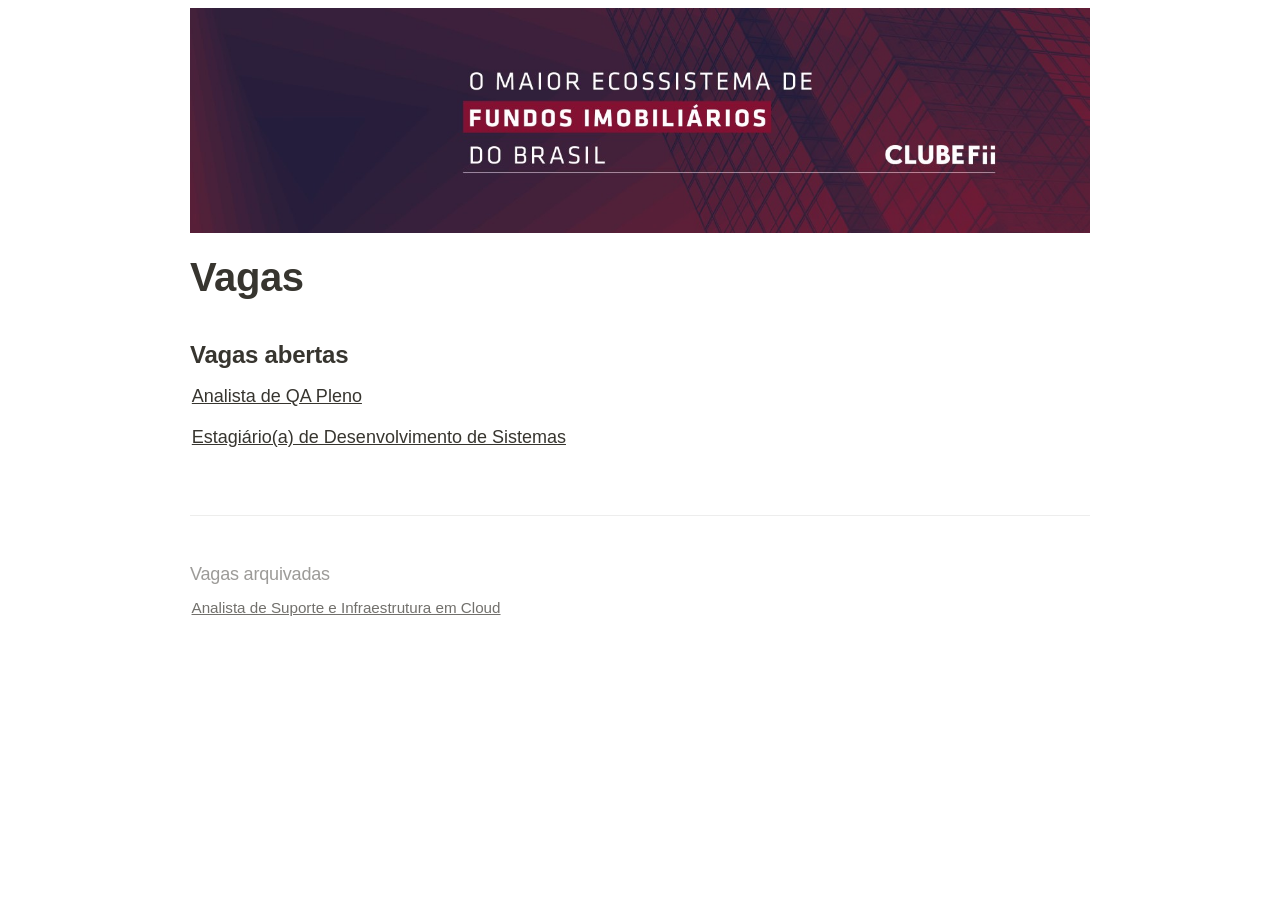
<file: index.html>
<html>
<head>
    <meta http-equiv="Content-Type" content="text/html; charset=utf-8"/>
    <title>Vagas</title>
    <link rel="stylesheet" href="css/style.css"/>
    <link rel="stylesheet" href="css/index.css"/>
</head>
<body>
<article class="page sans">
    <header>
        <img class="page-cover-image" src="img/1688395468764.jpeg" style="object-position:center 50%"/>
        <h1 class="page-title">Vagas</h1>
    </header>
    <div class="page-body">
        <section class="vagas-section">
            <h2>Vagas abertas</h2>
            <ul id="vagas-abertas" class="vagas-list"></ul>
        </section>
        <section class="vagas-archived">
            <h2>Vagas arquivadas</h2>
            <ul id="vagas-arquivadas" class="vagas-list"></ul>
        </section>
    </div>
</article>
<span class="sans" style="font-size:14px;padding-top:2em"></span>
<script src="js/vagas.js"></script>
</body>
</html>
</file>
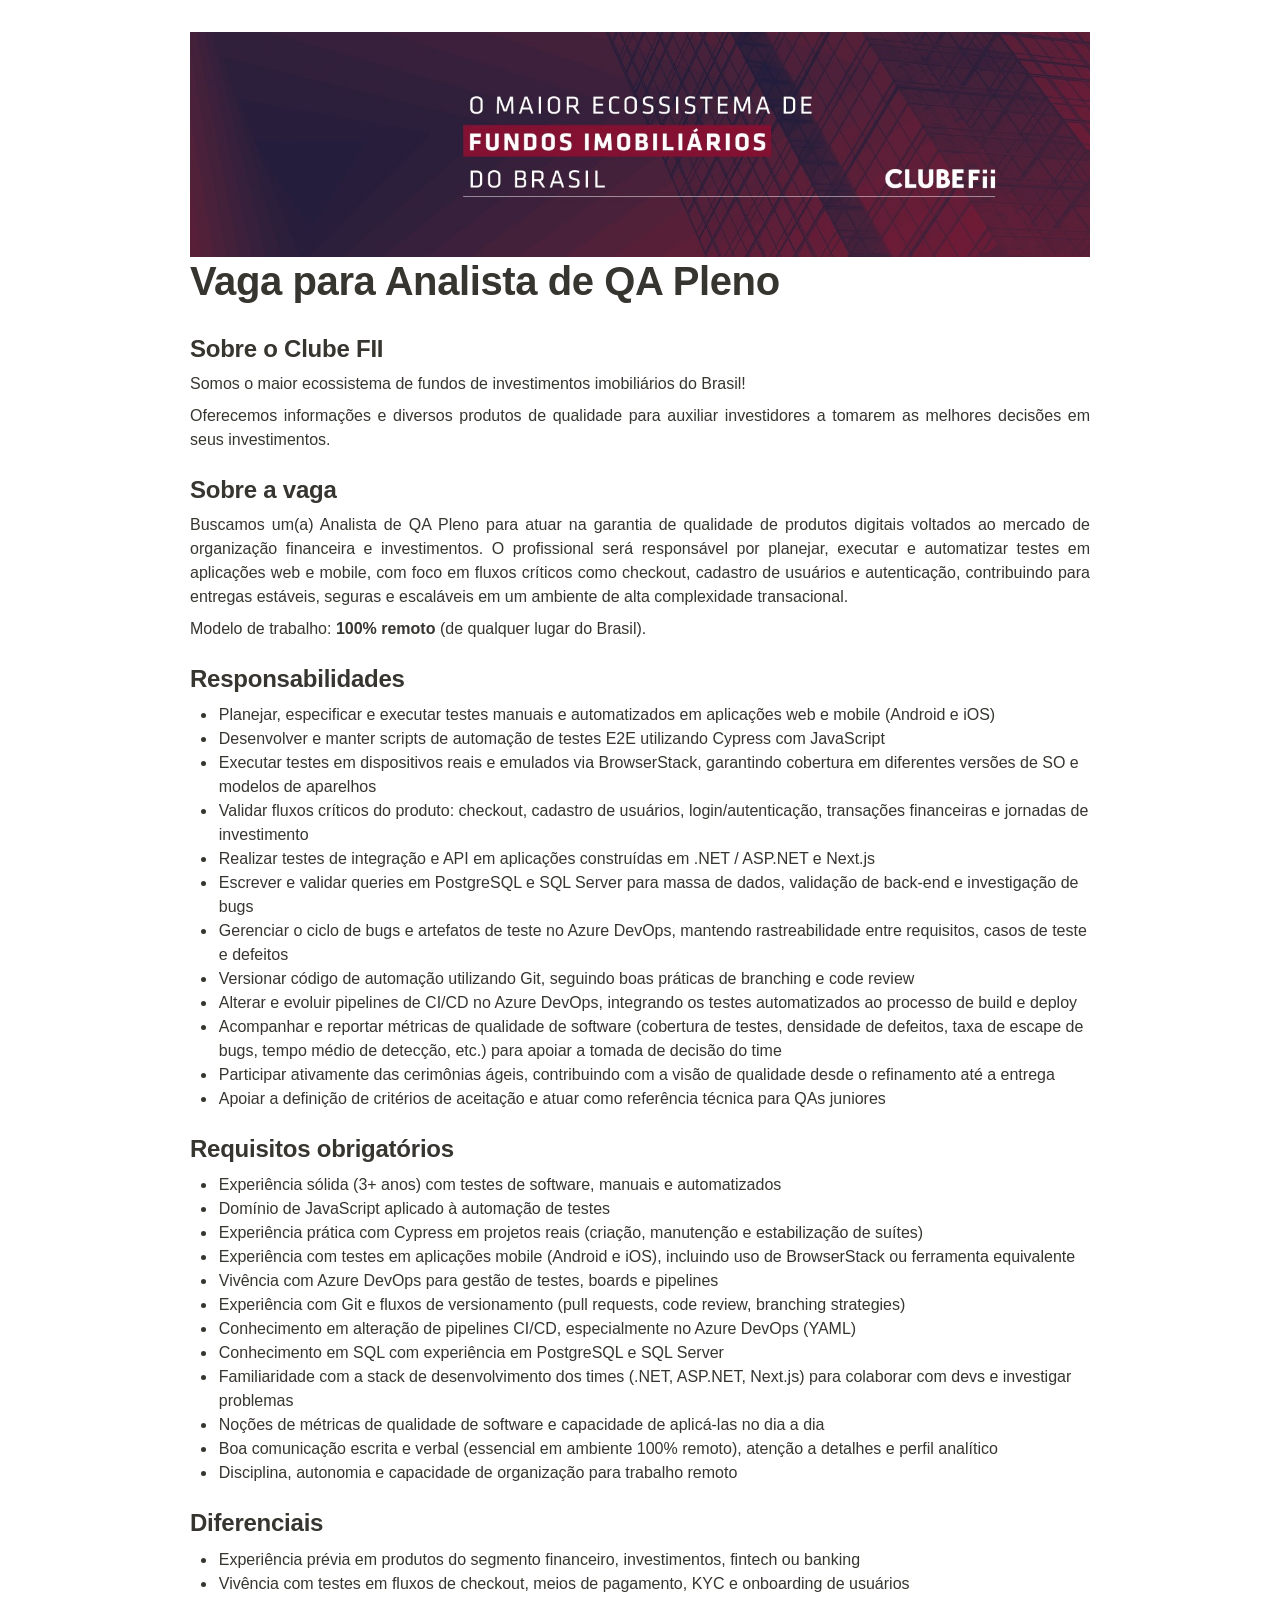
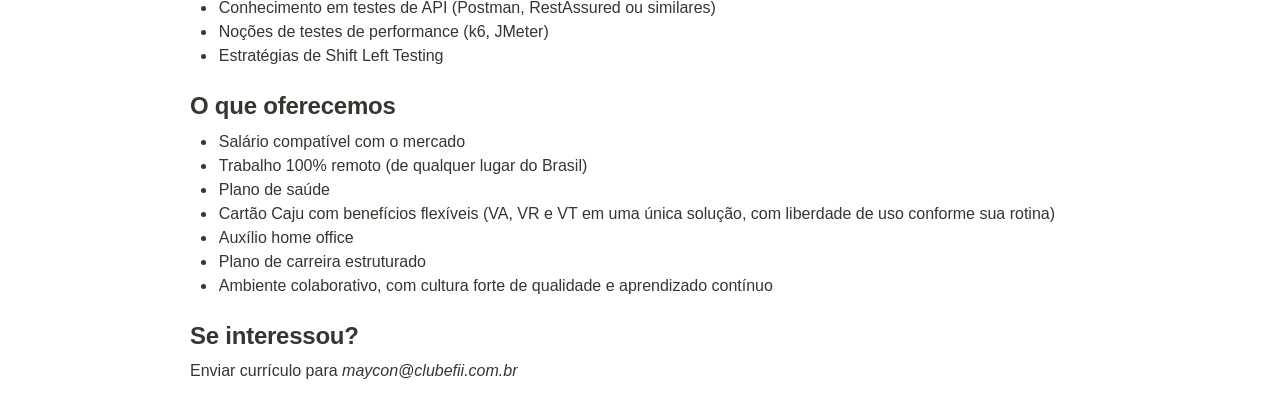
<file: analista-qa-pleno.html>
<html>
<head>
    <meta http-equiv="Content-Type" content="text/html; charset=utf-8"/>
    <title>Vaga para Analista de QA Pleno</title>
    <link rel="stylesheet" href="css/style.css"/>
</head>
<body>
<article class="page sans">
    <header>
        <img class="page-cover-image" src="img/1688395468764.jpeg" style="object-position:center 50%"/>
        <h1 class="page-title"><strong>Vaga para Analista de QA Pleno</strong></h1>
    </header>
    <div class="page-body">
        <h2><strong>Sobre o Clube FII</strong></h2>
        <p>Somos o maior ecossistema de fundos de investimentos imobiliários do Brasil!</p>
        <p>Oferecemos informações e diversos produtos de qualidade para auxiliar investidores a tomarem as melhores decisões em seus investimentos.</p>

        <h2><strong>Sobre a vaga</strong></h2>
        <p>Buscamos um(a) Analista de QA Pleno para atuar na garantia de qualidade de produtos digitais voltados ao mercado de organização financeira e investimentos. O profissional será responsável por planejar, executar e automatizar testes em aplicações web e mobile, com foco em fluxos críticos como checkout, cadastro de usuários e autenticação, contribuindo para entregas estáveis, seguras e escaláveis em um ambiente de alta complexidade transacional.</p>
        <p>Modelo de trabalho: <strong>100% remoto</strong> (de qualquer lugar do Brasil).</p>

        <h2><strong>Responsabilidades</strong></h2>
        <ul class="bulleted-list">
            <li>Planejar, especificar e executar testes manuais e automatizados em aplicações web e mobile (Android e iOS)</li>
            <li>Desenvolver e manter scripts de automação de testes E2E utilizando Cypress com JavaScript</li>
            <li>Executar testes em dispositivos reais e emulados via BrowserStack, garantindo cobertura em diferentes versões de SO e modelos de aparelhos</li>
            <li>Validar fluxos críticos do produto: checkout, cadastro de usuários, login/autenticação, transações financeiras e jornadas de investimento</li>
            <li>Realizar testes de integração e API em aplicações construídas em .NET / ASP.NET e Next.js</li>
            <li>Escrever e validar queries em PostgreSQL e SQL Server para massa de dados, validação de back-end e investigação de bugs</li>
            <li>Gerenciar o ciclo de bugs e artefatos de teste no Azure DevOps, mantendo rastreabilidade entre requisitos, casos de teste e defeitos</li>
            <li>Versionar código de automação utilizando Git, seguindo boas práticas de branching e code review</li>
            <li>Alterar e evoluir pipelines de CI/CD no Azure DevOps, integrando os testes automatizados ao processo de build e deploy</li>
            <li>Acompanhar e reportar métricas de qualidade de software (cobertura de testes, densidade de defeitos, taxa de escape de bugs, tempo médio de detecção, etc.) para apoiar a tomada de decisão do time</li>
            <li>Participar ativamente das cerimônias ágeis, contribuindo com a visão de qualidade desde o refinamento até a entrega</li>
            <li>Apoiar a definição de critérios de aceitação e atuar como referência técnica para QAs juniores</li>
        </ul>

        <h2><strong>Requisitos obrigatórios</strong></h2>
        <ul class="bulleted-list">
            <li>Experiência sólida (3+ anos) com testes de software, manuais e automatizados</li>
            <li>Domínio de JavaScript aplicado à automação de testes</li>
            <li>Experiência prática com Cypress em projetos reais (criação, manutenção e estabilização de suítes)</li>
            <li>Experiência com testes em aplicações mobile (Android e iOS), incluindo uso de BrowserStack ou ferramenta equivalente</li>
            <li>Vivência com Azure DevOps para gestão de testes, boards e pipelines</li>
            <li>Experiência com Git e fluxos de versionamento (pull requests, code review, branching strategies)</li>
            <li>Conhecimento em alteração de pipelines CI/CD, especialmente no Azure DevOps (YAML)</li>
            <li>Conhecimento em SQL com experiência em PostgreSQL e SQL Server</li>
            <li>Familiaridade com a stack de desenvolvimento dos times (.NET, ASP.NET, Next.js) para colaborar com devs e investigar problemas</li>
            <li>Noções de métricas de qualidade de software e capacidade de aplicá-las no dia a dia</li>
            <li>Boa comunicação escrita e verbal (essencial em ambiente 100% remoto), atenção a detalhes e perfil analítico</li>
            <li>Disciplina, autonomia e capacidade de organização para trabalho remoto</li>
        </ul>

        <h2><strong>Diferenciais</strong></h2>
        <ul class="bulleted-list">
            <li>Experiência prévia em produtos do segmento financeiro, investimentos, fintech ou banking</li>
            <li>Vivência com testes em fluxos de checkout, meios de pagamento, KYC e onboarding de usuários</li>
            <li>Conhecimento em testes de API (Postman, RestAssured ou similares)</li>
            <li>Noções de testes de performance (k6, JMeter)</li>
            <li>Estratégias de Shift Left Testing</li>
        </ul>

        <h2><strong>O que oferecemos</strong></h2>
        <ul class="bulleted-list">
            <li>Salário compatível com o mercado</li>
            <li>Trabalho 100% remoto (de qualquer lugar do Brasil)</li>
            <li>Plano de saúde</li>
            <li>Cartão Caju com benefícios flexíveis (VA, VR e VT em uma única solução, com liberdade de uso conforme sua rotina)</li>
            <li>Auxílio home office</li>
            <li>Plano de carreira estruturado</li>
            <li>Ambiente colaborativo, com cultura forte de qualidade e aprendizado contínuo</li>
        </ul>

        <h2>Se interessou?</h2>
        <p>Enviar currículo para <em>maycon@clubefii.com.br</em></p>
    </div>
</article>
<span class="sans" style="font-size:14px;padding-top:2em"></span>
</body>
</html>
</file>
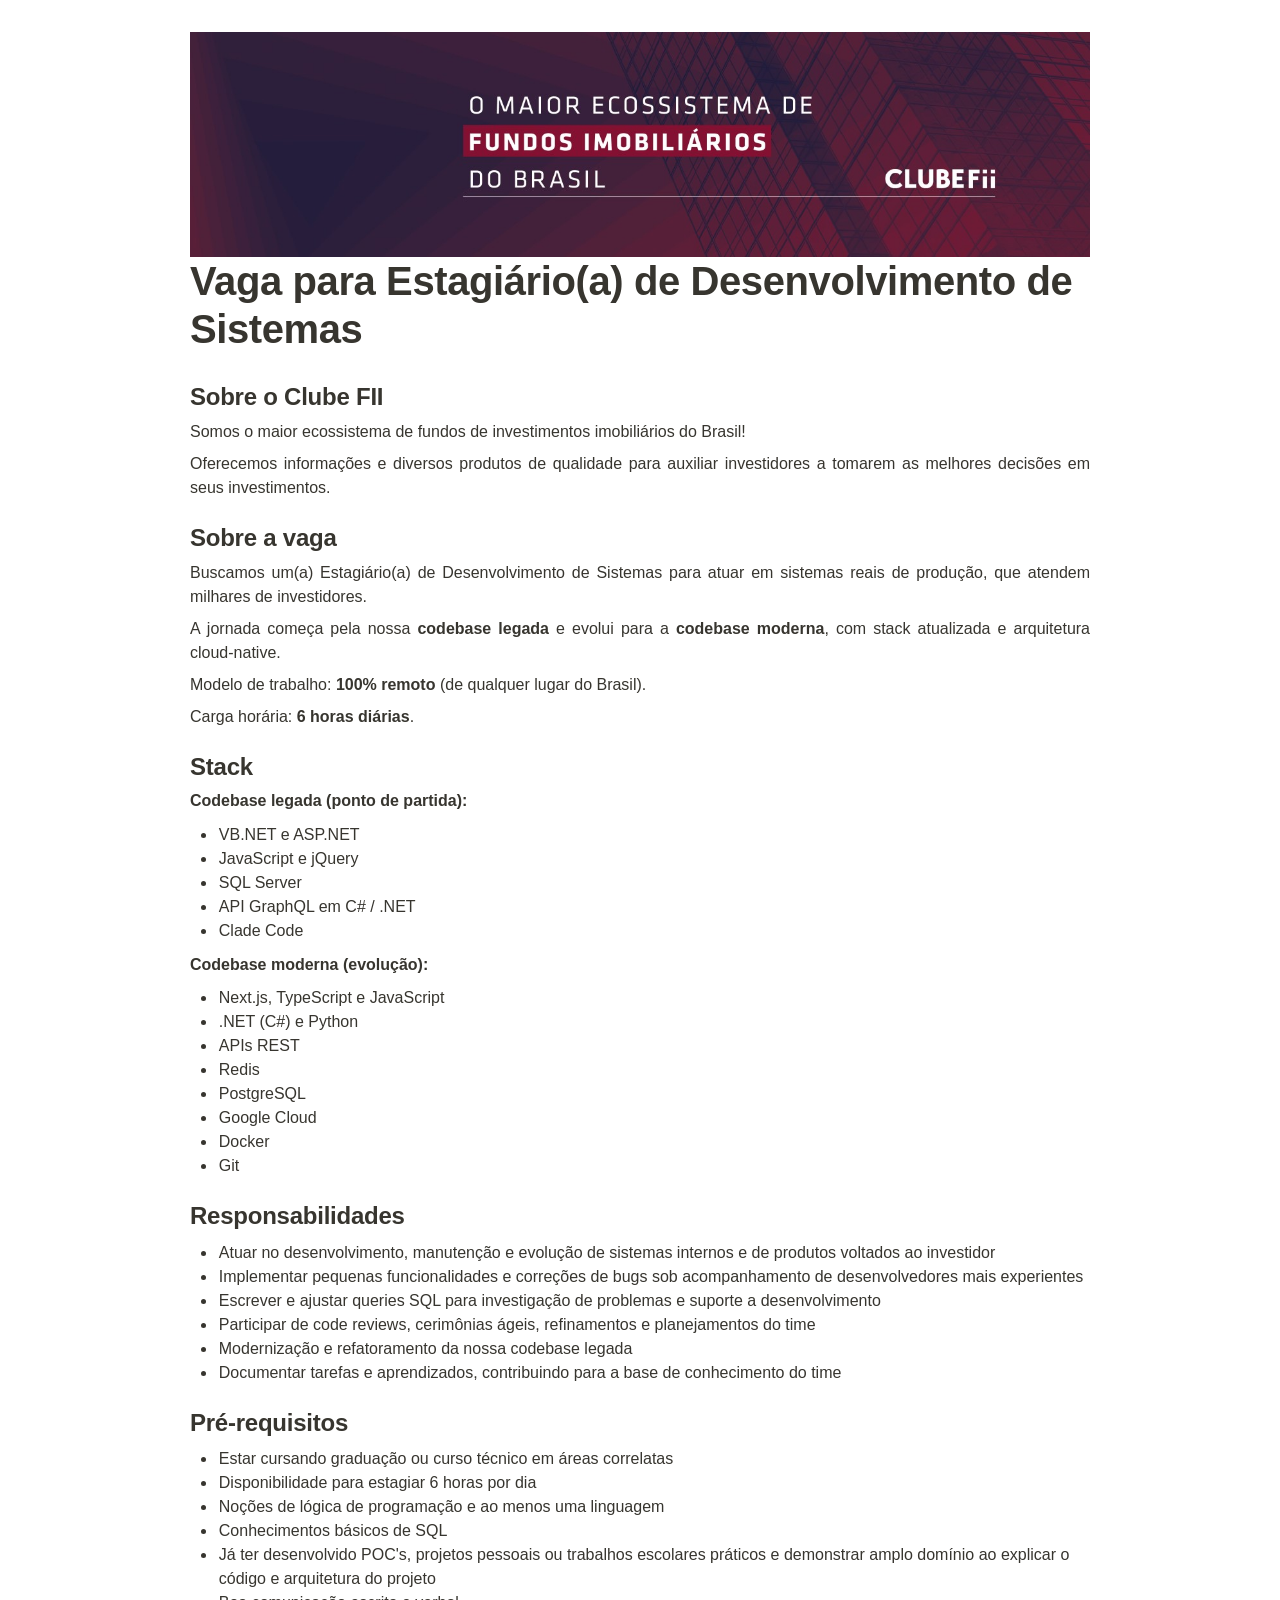
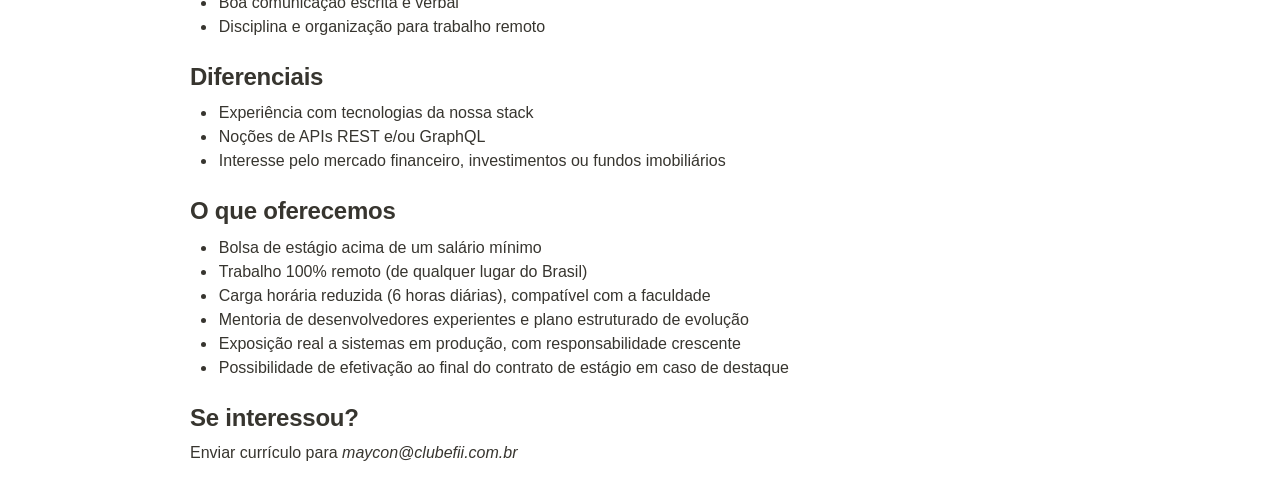
<file: estagio-desenvolvimento-sistemas.html>
<html>
<head>
    <meta http-equiv="Content-Type" content="text/html; charset=utf-8"/>
    <title>Vaga para Estagiário(a) de Desenvolvimento de Sistemas</title>
    <link rel="stylesheet" href="css/style.css"/>
</head>
<body>
<article class="page sans">
    <header>
        <img class="page-cover-image" src="img/1688395468764.jpeg" style="object-position:center 50%"/>
        <h1 class="page-title"><strong>Vaga para Estagiário(a) de Desenvolvimento de Sistemas</strong></h1>
    </header>
    <div class="page-body">
        <h2><strong>Sobre o Clube FII</strong></h2>
        <p>Somos o maior ecossistema de fundos de investimentos imobiliários do Brasil!</p>
        <p>Oferecemos informações e diversos produtos de qualidade para auxiliar investidores a tomarem as melhores decisões em seus investimentos.</p>

        <h2><strong>Sobre a vaga</strong></h2>
        <p>Buscamos um(a) Estagiário(a) de Desenvolvimento de Sistemas para atuar em sistemas reais de produção, que atendem milhares de investidores.</p>
        <p>A jornada começa pela nossa <strong>codebase legada</strong> e evolui para a <strong>codebase moderna</strong>, com stack atualizada e arquitetura cloud-native.</p>
        <p>Modelo de trabalho: <strong>100% remoto</strong> (de qualquer lugar do Brasil).</p>
        <p>Carga horária: <strong>6 horas diárias</strong>.</p>

        <h2><strong>Stack</strong></h2>
        <p><strong>Codebase legada (ponto de partida):</strong></p>
        <ul class="bulleted-list">
            <li>VB.NET e ASP.NET</li>
            <li>JavaScript e jQuery</li>
            <li>SQL Server</li>
            <li>API GraphQL em C# / .NET</li>
            <li>Clade Code</li>
        </ul>
        <p><strong>Codebase moderna (evolução):</strong></p>
        <ul class="bulleted-list">
            <li>Next.js, TypeScript e JavaScript</li>
            <li>.NET (C#) e Python</li>
            <li>APIs REST</li>
            <li>Redis</li>
            <li>PostgreSQL</li>
            <li>Google Cloud</li>
            <li>Docker</li>
            <li>Git</li>
        </ul>

        <h2><strong>Responsabilidades</strong></h2>
        <ul class="bulleted-list">
            <li>Atuar no desenvolvimento, manutenção e evolução de sistemas internos e de produtos voltados ao investidor</li>
            <li>Implementar pequenas funcionalidades e correções de bugs sob acompanhamento de desenvolvedores mais experientes</li>
            <li>Escrever e ajustar queries SQL para investigação de problemas e suporte a desenvolvimento</li>
            <li>Participar de code reviews, cerimônias ágeis, refinamentos e planejamentos do time</li>
            <li>Modernização e refatoramento da nossa codebase legada</li>
            <li>Documentar tarefas e aprendizados, contribuindo para a base de conhecimento do time</li>
        </ul>

        <h2><strong>Pré-requisitos</strong></h2>
        <ul class="bulleted-list">
            <li>Estar cursando graduação ou curso técnico em áreas correlatas</li>
            <li>Disponibilidade para estagiar 6 horas por dia</li>
            <li>Noções de lógica de programação e ao menos uma linguagem</li>
            <li>Conhecimentos básicos de SQL</li>
            <li>Já ter desenvolvido POC's, projetos pessoais ou trabalhos escolares práticos e demonstrar amplo domínio ao explicar o código e arquitetura do projeto</li>
            <li>Boa comunicação escrita e verbal</li>
            <li>Disciplina e organização para trabalho remoto</li>
        </ul>

        <h2><strong>Diferenciais</strong></h2>
        <ul class="bulleted-list">
            <li>Experiência com tecnologias da nossa stack</li>
            <li>Noções de APIs REST e/ou GraphQL</li>
            <li>Interesse pelo mercado financeiro, investimentos ou fundos imobiliários</li>
        </ul>

        <h2><strong>O que oferecemos</strong></h2>
        <ul class="bulleted-list">
            <li>Bolsa de estágio acima de um salário mínimo</li>
            <li>Trabalho 100% remoto (de qualquer lugar do Brasil)</li>
            <li>Carga horária reduzida (6 horas diárias), compatível com a faculdade</li>
            <li>Mentoria de desenvolvedores experientes e plano estruturado de evolução</li>
            <li>Exposição real a sistemas em produção, com responsabilidade crescente</li>
            <li>Possibilidade de efetivação ao final do contrato de estágio em caso de destaque</li>
        </ul>

        <h2>Se interessou?</h2>
        <p>Enviar currículo para <em>maycon@clubefii.com.br</em></p>
    </div>
</article>
<span class="sans" style="font-size:14px;padding-top:2em"></span>
</body>
</html>
</file>
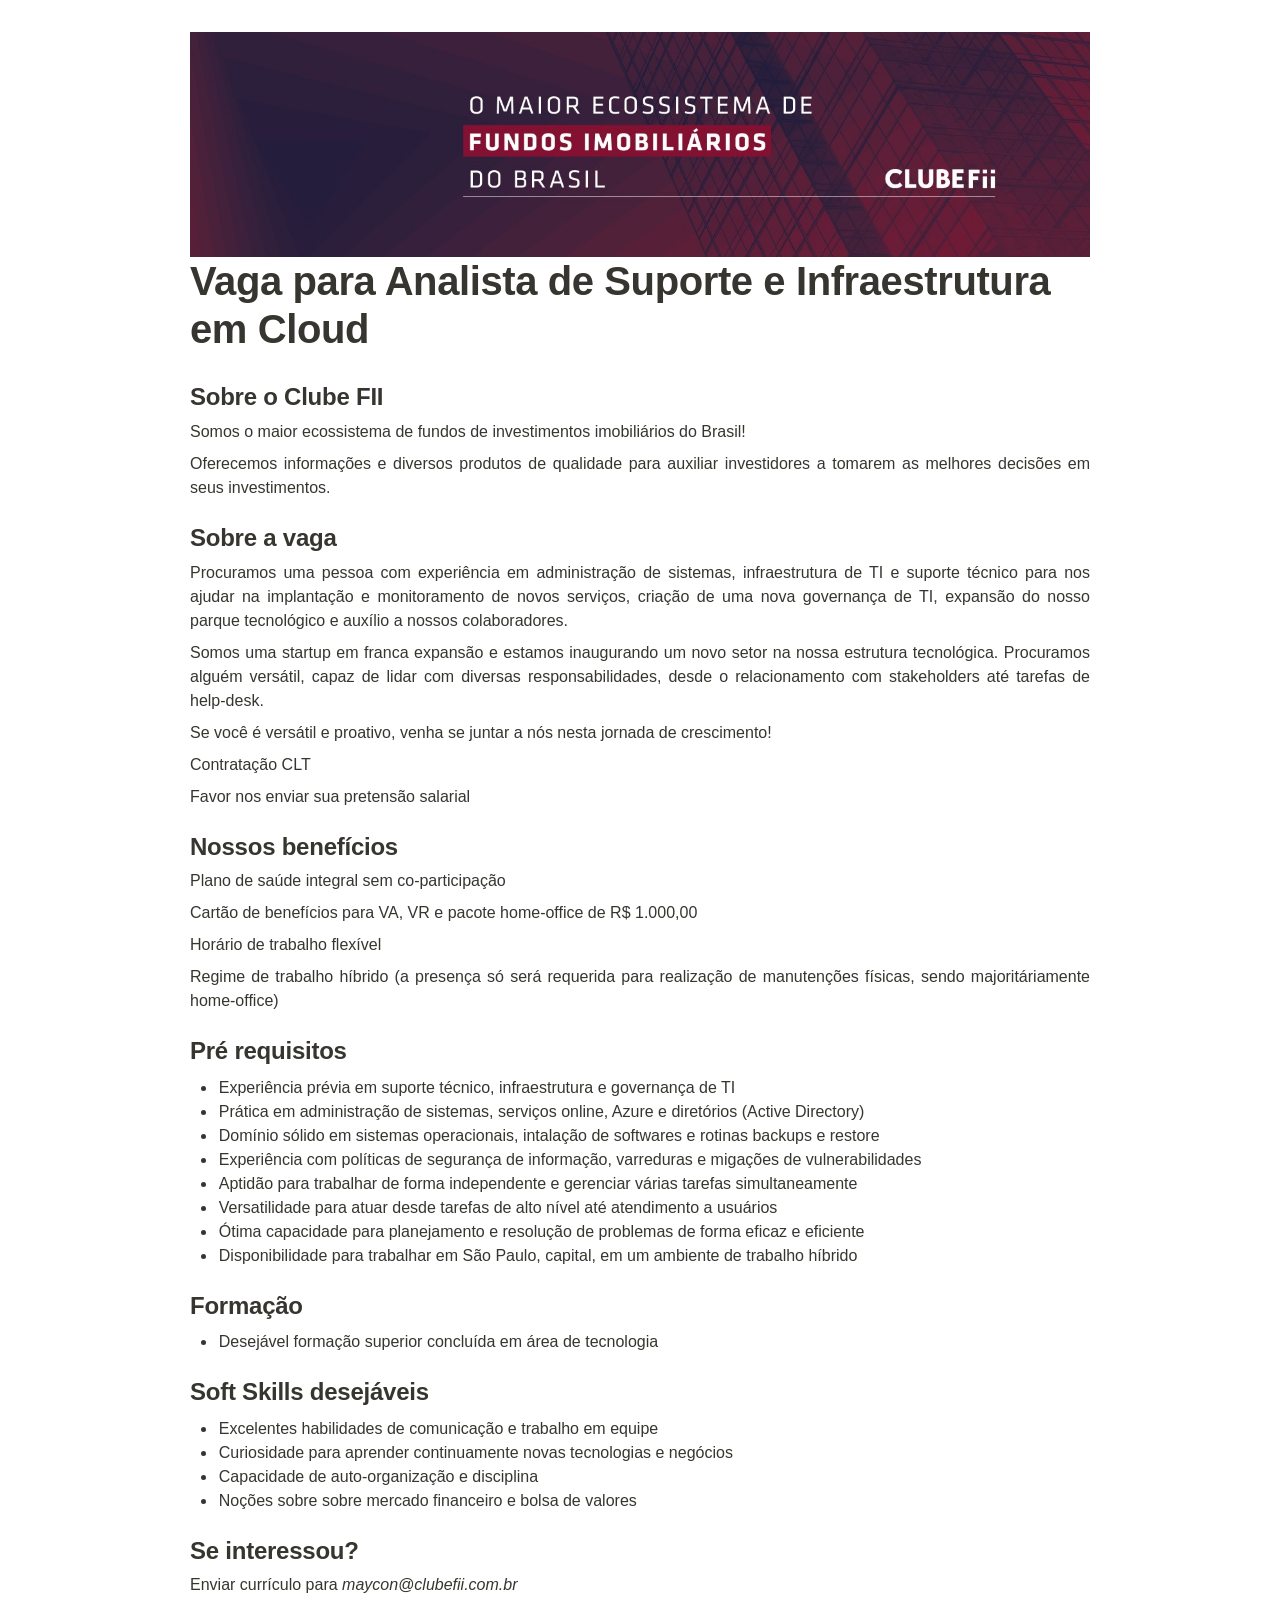
<file: archived/analista-infra-suporte.html>
<html>
<head>
    <meta http-equiv="Content-Type" content="text/html; charset=utf-8"/>
    <title>Vaga para Analista de Suporte e Infraestrutura em Cloud</title>
    <link rel="stylesheet" href="../css/style.css"/>
</head>
<body>
<article class="page sans">
    <header>
        <img class="page-cover-image" src="../img/1688395468764.jpeg" style="object-position:center 50%"/>
        <h1 class="page-title"><strong>Vaga para Analista de Suporte e Infraestrutura em Cloud</strong></h1>
    </header>
    <div class="page-body">
        <h2><strong>Sobre o Clube FII</strong></h2>
        <p>Somos o maior ecossistema de fundos de investimentos imobiliários do Brasil!</p>
        <p>Oferecemos informações e diversos produtos de qualidade para auxiliar investidores a tomarem as melhores decisões em seus investimentos.</p>

        <h2><strong>Sobre a vaga</strong></h2>
        <p>Procuramos uma pessoa com experiência em administração de sistemas, infraestrutura de TI e suporte técnico para nos ajudar na implantação e monitoramento de novos serviços, criação de uma nova governança de TI, expansão do nosso parque tecnológico e auxílio a nossos colaboradores.</p>
        <p>Somos uma startup em franca expansão e estamos inaugurando um novo setor na nossa estrutura tecnológica. Procuramos alguém versátil, capaz de lidar com diversas responsabilidades, desde o relacionamento com stakeholders até tarefas de help-desk.</p>
        <p>Se você é versátil e proativo, venha se juntar a nós nesta jornada de crescimento!</p>
        <p>Contratação CLT</p>
        <p>Favor nos enviar sua pretensão salarial</p>

        <h2><strong>Nossos benefícios</strong></h2>
        <p>Plano de saúde integral sem co-participação</p>
        <p>Cartão de benefícios para VA, VR e pacote home-office de R$ 1.000,00</p>
        <p>Horário de trabalho flexível</p>
        <p>Regime de trabalho híbrido (a presença só será requerida para realização de manutenções físicas, sendo majoritáriamente home-office)</p>

        <h2><strong>Pré requisitos</strong></h2>
        <ul class="bulleted-list">
            <li>Experiência prévia em suporte técnico, infraestrutura e governança de TI</li>
            <li>Prática em administração de sistemas, serviços online, Azure e diretórios (Active Directory)</li>
            <li>Domínio sólido em sistemas operacionais, intalação de softwares e rotinas backups e restore</li>
            <li>Experiência com políticas de segurança de informação, varreduras e migações de vulnerabilidades</li>
            <li>Aptidão para trabalhar de forma independente e gerenciar várias tarefas simultaneamente</li>
            <li>Versatilidade para atuar desde tarefas de alto nível até atendimento a usuários</li>
            <li>Ótima capacidade para planejamento e resolução de problemas de forma eficaz e eficiente</li>
            <li>Disponibilidade para trabalhar em São Paulo, capital, em um ambiente de trabalho híbrido</li>
        </ul>

        <h2><strong>Formação</strong></h2>
        <ul class="bulleted-list">
            <li>Desejável formação superior concluída em área de tecnologia</li>
        </ul>

        <h2><strong>Soft Skills desejáveis</strong></h2>
        <ul class="bulleted-list">
            <li>Excelentes habilidades de comunicação e trabalho em equipe</li>
            <li>Curiosidade para aprender continuamente novas tecnologias e negócios</li>
            <li>Capacidade de auto-organização e disciplina</li>
            <li>Noções sobre sobre mercado financeiro e bolsa de valores</li>
        </ul>

        <h2>Se interessou?</h2>
        <p>Enviar currículo para <em>maycon@clubefii.com.br</em></p>
    </div>
</article>
<span class="sans" style="font-size:14px;padding-top:2em"></span>
</body>
</html>
</file>
<file: css/style.css>
/* cspell:disable-file */
/* Base shared styles for Clube FII vacancy pages (Notion-exported look) */

html {
	-webkit-print-color-adjust: exact;
}

* {
	box-sizing: border-box;
	-webkit-print-color-adjust: exact;
}

html,
body {
	margin: 0;
	padding: 0;
}

@media only screen {
	body {
		margin: 2em auto;
		max-width: 900px;
		color: rgb(55, 53, 47);
	}
}

body {
	line-height: 1.5;
}

header {
	white-space: normal;
}

a,
a.visited {
	color: inherit;
	text-decoration: underline;
}

.pdf-relative-link-path {
	font-size: 80%;
	color: #444;
}

h1,
h2,
h3 {
	letter-spacing: -0.01em;
	line-height: 1.2;
	font-weight: 600;
	margin-bottom: 0;
}

.page-title {
	font-size: 2.5rem;
	font-weight: 700;
	margin-top: 0;
	margin-bottom: 0.75em;
}

.page-body p {
	text-align: justify;
}

h1 {
	font-size: 1.875rem;
	margin-top: 1.875rem;
}

h2 {
	font-size: 1.5rem;
	margin-top: 1.5rem;
}

h3 {
	font-size: 1.25rem;
	margin-top: 1.25rem;
}

.source {
	border: 1px solid #ddd;
	border-radius: 3px;
	padding: 1.5em;
	word-break: break-all;
}

.callout {
	border-radius: 3px;
	padding: 1rem;
}

figure {
	margin: 1.25em 0;
	page-break-inside: avoid;
}

figcaption {
	opacity: 0.5;
	font-size: 85%;
	margin-top: 0.5em;
}

mark {
	background-color: transparent;
}

.indented {
	padding-left: 1.5em;
}

hr {
	background: transparent;
	display: block;
	width: 100%;
	height: 1px;
	visibility: visible;
	border: none;
	border-bottom: 1px solid rgba(55, 53, 47, 0.09);
}

img {
	max-width: 100%;
}

@media only print {
	img {
		max-height: 100vh;
		object-fit: contain;
	}
}

@page {
	margin: 1in;
}

.collection-content {
	font-size: 0.875rem;
}

.column-list {
	display: flex;
	justify-content: space-between;
}

.column {
	padding: 0 1em;
}

.column:first-child {
	padding-left: 0;
}

.column:last-child {
	padding-right: 0;
}

.table_of_contents-item {
	display: block;
	font-size: 0.875rem;
	line-height: 1.3;
	padding: 0.125rem;
}

.table_of_contents-indent-1 {
	margin-left: 1.5rem;
}

.table_of_contents-indent-2 {
	margin-left: 3rem;
}

.table_of_contents-indent-3 {
	margin-left: 4.5rem;
}

.table_of_contents-link {
	text-decoration: none;
	opacity: 0.7;
	border-bottom: 1px solid rgba(55, 53, 47, 0.18);
}

table,
th,
td {
	border: 1px solid rgba(55, 53, 47, 0.09);
	border-collapse: collapse;
}

table {
	border-left: none;
	border-right: none;
}

th,
td {
	font-weight: normal;
	padding: 0.25em 0.5em;
	line-height: 1.5;
	min-height: 1.5em;
	text-align: left;
}

th {
	color: rgba(55, 53, 47, 0.6);
}

ol,
ul {
	margin: 0;
	margin-block-start: 0.6em;
	margin-block-end: 0.6em;
}

li>ol:first-child,
li>ul:first-child {
	margin-block-start: 0.6em;
}

ul>li {
	list-style: disc;
}

ul.to-do-list {
	padding-inline-start: 0;
}

ul.to-do-list>li {
	list-style: none;
}

.to-do-children-checked {
	text-decoration: line-through;
	opacity: 0.375;
}

ul.toggle>li {
	list-style: none;
}

ul {
	padding-inline-start: 1.7em;
}

ul>li {
	padding-left: 0.1em;
}

ol {
	padding-inline-start: 1.6em;
}

ol>li {
	padding-left: 0.2em;
}

.mono ol {
	padding-inline-start: 2em;
}

.mono ol>li {
	text-indent: -0.4em;
}

.toggle {
	padding-inline-start: 0em;
	list-style-type: none;
}

.toggle>li>details {
	padding-left: 1.7em;
}

.toggle>li>details>summary {
	margin-left: -1.1em;
}

.selected-value {
	display: inline-block;
	padding: 0 0.5em;
	background: rgba(206, 205, 202, 0.5);
	border-radius: 3px;
	margin-right: 0.5em;
	margin-top: 0.3em;
	margin-bottom: 0.3em;
	white-space: nowrap;
}

.collection-title {
	display: inline-block;
	margin-right: 1em;
}

.page-description {
	margin-bottom: 2em;
}

.simple-table {
	margin-top: 1em;
	font-size: 0.875rem;
	empty-cells: show;
}

.simple-table td {
	height: 29px;
	min-width: 120px;
}

.simple-table th {
	height: 29px;
	min-width: 120px;
}

.simple-table-header-color {
	background: rgb(247, 246, 243);
	color: black;
}

.simple-table-header {
	font-weight: 500;
}

time {
	opacity: 0.5;
}

.icon {
	display: inline-block;
	max-width: 1.2em;
	max-height: 1.2em;
	text-decoration: none;
	vertical-align: text-bottom;
	margin-right: 0.5em;
}

img.icon {
	border-radius: 3px;
}

.user-icon {
	width: 1.5em;
	height: 1.5em;
	border-radius: 100%;
	margin-right: 0.5rem;
}

.user-icon-inner {
	font-size: 0.8em;
}

.text-icon {
	border: 1px solid #000;
	text-align: center;
}

.page-cover-image {
	display: block;
	object-fit: cover;
	width: 100%;
	max-height: 30vh;
}

.page-header-icon {
	font-size: 3rem;
	margin-bottom: 1rem;
}

.page-header-icon-with-cover {
	margin-top: -0.72em;
	margin-left: 0.07em;
}

.page-header-icon img {
	border-radius: 3px;
}

.link-to-page {
	margin: 1em 0;
	padding: 0;
	border: none;
	font-weight: 500;
}

p>.user {
	opacity: 0.5;
}

td>.user,
td>time {
	white-space: nowrap;
}

input[type="checkbox"] {
	transform: scale(1.5);
	margin-right: 0.6em;
	vertical-align: middle;
}

p {
	margin-top: 0.5em;
	margin-bottom: 0.5em;
}

.image {
	border: none;
	margin: 1.5em 0;
	padding: 0;
	border-radius: 0;
	text-align: center;
}

.code,
code {
	background: rgba(135, 131, 120, 0.15);
	border-radius: 3px;
	padding: 0.2em 0.4em;
	font-size: 85%;
	tab-size: 2;
}

code {
	color: #eb5757;
}

.code {
	padding: 1.5em 1em;
}

.code-wrap {
	white-space: pre-wrap;
	word-break: break-all;
}

.code>code {
	background: none;
	padding: 0;
	font-size: 100%;
	color: inherit;
}

blockquote {
	font-size: 1.25em;
	margin: 1em 0;
	padding-left: 1em;
	border-left: 3px solid rgb(55, 53, 47);
}

.bookmark {
	text-decoration: none;
	max-height: 8em;
	padding: 0;
	display: flex;
	width: 100%;
	align-items: stretch;
}

.bookmark-title {
	font-size: 0.85em;
	overflow: hidden;
	text-overflow: ellipsis;
	height: 1.75em;
	white-space: nowrap;
}

.bookmark-text {
	display: flex;
	flex-direction: column;
}

.bookmark-info {
	flex: 4 1 180px;
	padding: 12px 14px 14px;
	display: flex;
	flex-direction: column;
	justify-content: space-between;
}

.bookmark-image {
	width: 33%;
	flex: 1 1 180px;
	display: block;
	position: relative;
	object-fit: cover;
	border-radius: 1px;
}

.bookmark-description {
	color: rgba(55, 53, 47, 0.6);
	font-size: 0.75em;
	overflow: hidden;
	max-height: 4.5em;
	word-break: break-word;
}

.bookmark-href {
	font-size: 0.75em;
	margin-top: 0.25em;
}

.sans {
	font-family: ui-sans-serif, -apple-system, BlinkMacSystemFont, "Segoe UI Variable Display", "Segoe UI", Helvetica, "Apple Color Emoji", Arial, sans-serif, "Segoe UI Emoji", "Segoe UI Symbol";
}

.code {
	font-family: "SFMono-Regular", Menlo, Consolas, "PT Mono", "Liberation Mono", Courier, monospace;
}

.serif {
	font-family: Lyon-Text, Georgia, ui-serif, serif;
}

.mono {
	font-family: iawriter-mono, Nitti, Menlo, Courier, monospace;
}

.highlight-default {
	color: rgba(55, 53, 47, 1);
}

.highlight-gray {
	color: rgba(120, 119, 116, 1);
	fill: rgba(120, 119, 116, 1);
}

.highlight-brown {
	color: rgba(159, 107, 83, 1);
	fill: rgba(159, 107, 83, 1);
}

.highlight-orange {
	color: rgba(217, 115, 13, 1);
	fill: rgba(217, 115, 13, 1);
}

.highlight-yellow {
	color: rgba(203, 145, 47, 1);
	fill: rgba(203, 145, 47, 1);
}

.highlight-teal {
	color: rgba(68, 131, 97, 1);
	fill: rgba(68, 131, 97, 1);
}

.highlight-blue {
	color: rgba(51, 126, 169, 1);
	fill: rgba(51, 126, 169, 1);
}

.highlight-purple {
	color: rgba(144, 101, 176, 1);
	fill: rgba(144, 101, 176, 1);
}

.highlight-pink {
	color: rgba(193, 76, 138, 1);
	fill: rgba(193, 76, 138, 1);
}

.highlight-red {
	color: rgba(212, 76, 71, 1);
	fill: rgba(212, 76, 71, 1);
}

.highlight-gray_background {
	background: rgba(241, 241, 239, 1);
}

.highlight-brown_background {
	background: rgba(244, 238, 238, 1);
}

.highlight-orange_background {
	background: rgba(251, 236, 221, 1);
}

.highlight-yellow_background {
	background: rgba(251, 243, 219, 1);
}

.highlight-teal_background {
	background: rgba(237, 243, 236, 1);
}

.highlight-blue_background {
	background: rgba(231, 243, 248, 1);
}

.highlight-purple_background {
	background: rgba(244, 240, 247, 0.8);
}

.highlight-pink_background {
	background: rgba(249, 238, 243, 0.8);
}

.highlight-red_background {
	background: rgba(253, 235, 236, 1);
}

.block-color-default {
	color: inherit;
	fill: inherit;
}

.block-color-gray {
	color: rgba(120, 119, 116, 1);
	fill: rgba(120, 119, 116, 1);
}

.block-color-brown {
	color: rgba(159, 107, 83, 1);
	fill: rgba(159, 107, 83, 1);
}

.block-color-orange {
	color: rgba(217, 115, 13, 1);
	fill: rgba(217, 115, 13, 1);
}

.block-color-yellow {
	color: rgba(203, 145, 47, 1);
	fill: rgba(203, 145, 47, 1);
}

.block-color-teal {
	color: rgba(68, 131, 97, 1);
	fill: rgba(68, 131, 97, 1);
}

.block-color-blue {
	color: rgba(51, 126, 169, 1);
	fill: rgba(51, 126, 169, 1);
}

.block-color-purple {
	color: rgba(144, 101, 176, 1);
	fill: rgba(144, 101, 176, 1);
}

.block-color-pink {
	color: rgba(193, 76, 138, 1);
	fill: rgba(193, 76, 138, 1);
}

.block-color-red {
	color: rgba(212, 76, 71, 1);
	fill: rgba(212, 76, 71, 1);
}

.block-color-gray_background {
	background: rgba(241, 241, 239, 1);
}

.block-color-brown_background {
	background: rgba(244, 238, 238, 1);
}

.block-color-orange_background {
	background: rgba(251, 236, 221, 1);
}

.block-color-yellow_background {
	background: rgba(251, 243, 219, 1);
}

.block-color-teal_background {
	background: rgba(237, 243, 236, 1);
}

.block-color-blue_background {
	background: rgba(231, 243, 248, 1);
}

.block-color-purple_background {
	background: rgba(244, 240, 247, 0.8);
}

.block-color-pink_background {
	background: rgba(249, 238, 243, 0.8);
}

.block-color-red_background {
	background: rgba(253, 235, 236, 1);
}

.checkbox {
	display: inline-flex;
	vertical-align: text-bottom;
	width: 16;
	height: 16;
	background-size: 16px;
	margin-left: 2px;
	margin-right: 5px;
}

.checkbox-on {
	background-image: url("data:image/svg+xml;charset=UTF-8,%3Csvg%20width%3D%2216%22%20height%3D%2216%22%20viewBox%3D%220%200%2016%2016%22%20fill%3D%22none%22%20xmlns%3D%22http%3A%2F%2Fwww.w3.org%2F2000%2Fsvg%22%3E%0A%3Crect%20width%3D%2216%22%20height%3D%2216%22%20fill%3D%22%2358A9D7%22%2F%3E%0A%3Cpath%20d%3D%22M6.71429%2012.2852L14%204.9995L12.7143%203.71436L6.71429%209.71378L3.28571%206.2831L2%207.57092L6.71429%2012.2852Z%22%20fill%3D%22white%22%2F%3E%0A%3C%2Fsvg%3E");
}

.checkbox-off {
	background-image: url("data:image/svg+xml;charset=UTF-8,%3Csvg%20width%3D%2216%22%20height%3D%2216%22%20viewBox%3D%220%200%2016%2016%22%20fill%3D%22none%22%20xmlns%3D%22http%3A%2F%2Fwww.w3.org%2F2000%2Fsvg%22%3E%0A%3Crect%20x%3D%220.75%22%20y%3D%220.75%22%20width%3D%2214.5%22%20height%3D%2214.5%22%20fill%3D%22white%22%20stroke%3D%22%2336352F%22%20stroke-width%3D%221.5%22%2F%3E%0A%3C%2Fsvg%3E");
}
</file>
<file: css/index.css>
/* Index-specific styles: vacancy listings */

@media only screen {
	body {
		margin-top: 0.5em;
	}
}

.page-title {
	margin-top: 0.5em;
	margin-bottom: 1em;
}

.page-body {
	white-space: normal;
}

.vagas-section {
	margin-top: 1em;
}

.vagas-section h2 {
	margin-top: 0.25em;
}

.vagas-list {
	list-style: none;
	padding: 0;
	margin: 0;
}

.vaga-item {
	list-style: none;
	margin: 0.75em 0;
	font-size: 1.125rem;
	font-weight: 500;
}

.vagas-archived {
	margin-top: 4em;
	padding-top: 1.5em;
	border-top: 1px solid rgba(55, 53, 47, 0.12);
	opacity: 0.7;
}

.vagas-archived h2 {
	font-size: 1.125rem;
	font-weight: 500;
	color: rgba(55, 53, 47, 0.7);
}

.vagas-archived .vaga-item {
	font-size: 0.95rem;
	font-weight: 400;
}

.vagas-empty {
	color: rgba(55, 53, 47, 0.5);
	font-style: italic;
}
</file>
